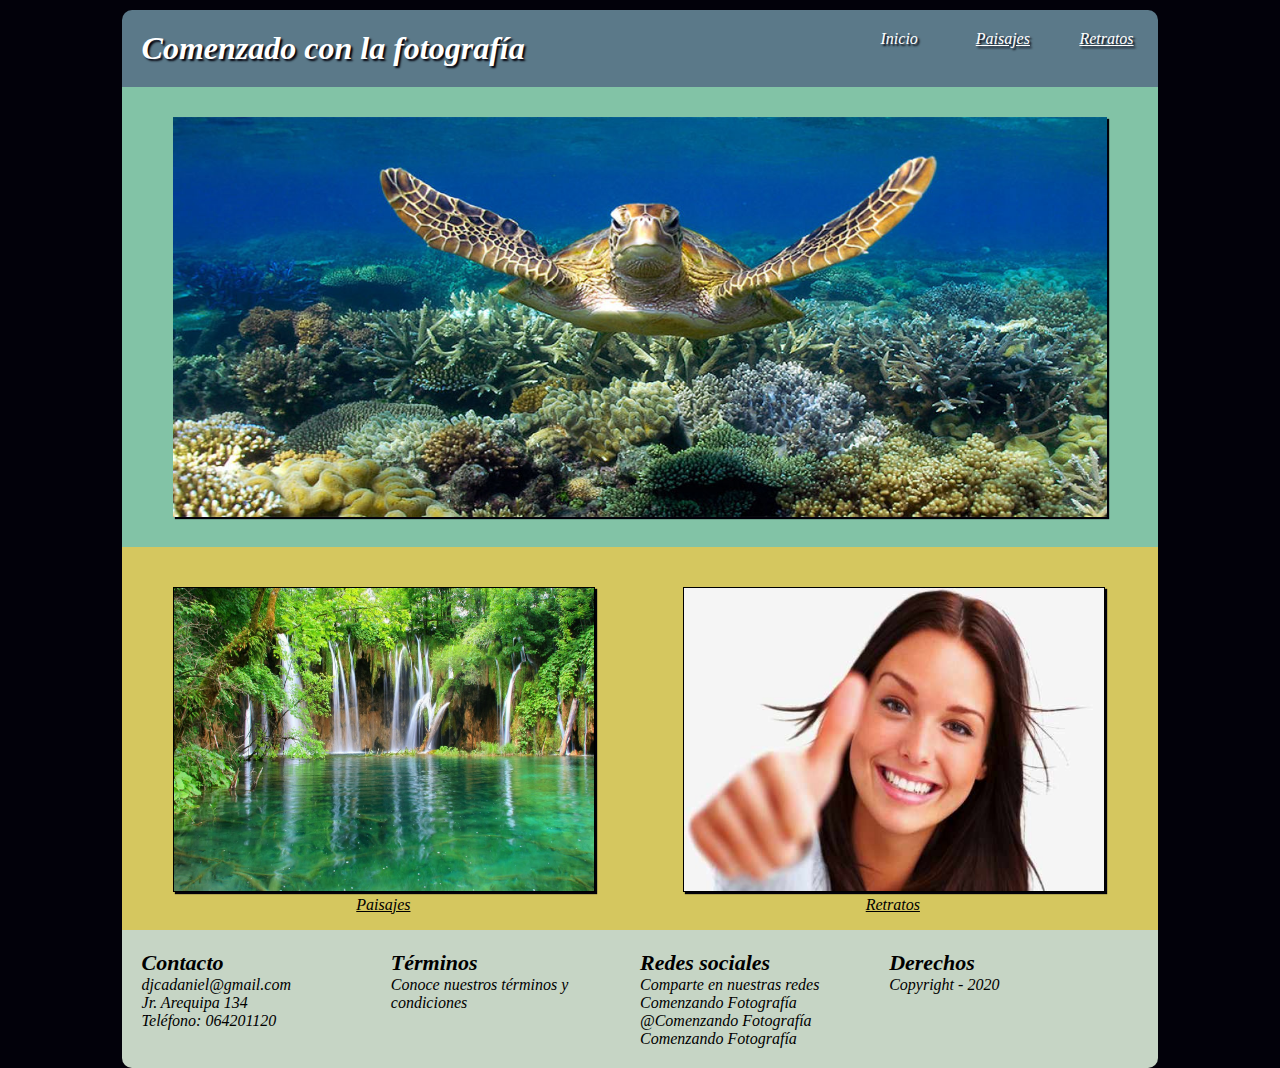
<file: index.html>
<!DOCTYPE html>
<html>
<head>
	<meta charset="UTF-8">
	<meta name="viewport" content="width=device-width, user-scalable=no">
	<title>COMENZANDO CON LA FOTOGRAFIA</title>
	<link rel="stylesheet" href="css/estilos.css">
</head>
<body>
	<header>
		<div class="titulo">
			<h1>Comenzado con la fotografía</h1>	
		</div>
		<nav id="menu">
			<ul>
				<li class="li1"><a class="indice1" href="#">Inicio</a></li>
				<li class="li2"><a class="indice2" href="#">Paisajes</a></li>
				<li class="li3"><a class="indice3" href="#">Retratos</a></li>
			</ul>
		</nav>
	</header>
	<section id="seccion1">
		<div id="contenido">
			<figure class="cont-img">
				<img src="imagenes/tortuga.jpg" alt="Tortuga" title="Tortuga" height="100%" width="100%">
				<figcaption></figcaption>
			</figure>
		</div>
	</section>
	<section id="seccion2">
		<div id="contenido2">
			<figure class="cont-img1">
				<img src="imagenes/paisaje.jpg" alt="Tortuga" title="Tortuga" height="100%" width="100%">
				<figcaption><a href="">Paisajes</a></figcaption>
			</figure>
			<figure class="cont-img2">
				<img src="imagenes/retrato.jpg" alt="Tortuga" title="Tortuga" height="100%" width="100%">
				<figcaption><a href="">Retratos</a></figcaption>
			</figure>
		</div>
	</section>
	<footer>
		<div id="cont-footer">
			<div class="columna1">
				<p class="tit-foot">Contacto</p>
				<p>djcadaniel@gmail.com</p>
				<p>Jr. Arequipa 134</p>
				<p>Teléfono: 064201120</p>
			</div>
			<div class="columna2">
				<p class="tit-foot">Términos</p>
				<p>Conoce nuestros términos y condiciones</p>
			</div>
			<div class="columna3">
				<p class="tit-foot">Redes sociales</p>
				<p>Comparte en nuestras redes</p>
				<p>Comenzando Fotografía</p>
				<p>@Comenzando Fotografía</p>
				<p>Comenzando Fotografía</p>
			</div>
			<div class="columna4">
				<p class="tit-foot">Derechos</p>
				<p>Copyright - 2020</p>
			</div>	
		</div>
		
	</footer>
</body>
</html>
</file>
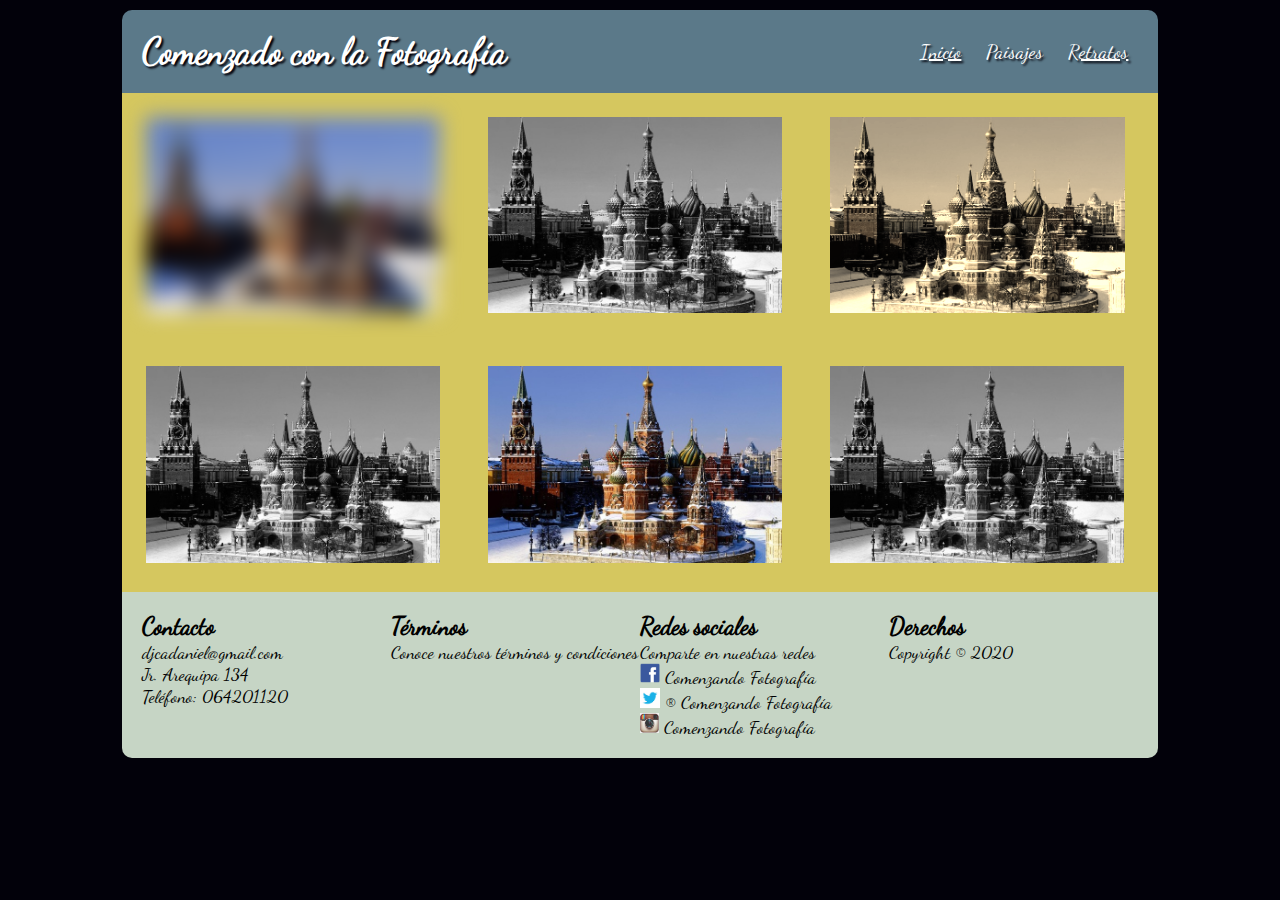
<file: paisajes.html>
<!DOCTYPE html>
<html>
<head>
	<meta charset="UTF-8">
	<meta name="viewport" content="width=device-width, user-scalable=no">
	<title>COMENZANDO CON LA FOTOGRAFIA</title>
	<link rel="stylesheet" href="css/paisajes.css">
	<link rel="stylesheet" href="Tipografias/Dancing_Script/DancingScript-Regular.ttf">
</head>
<body>
	<header>
		<h1>Comenzado con la Fotografía</h1>
		<nav id="menu">
			<a class="indice1" href="index.html">Inicio</a>
			<a class="indice2" href="paisajes.html">Paisajes</a>
			<a class="indice3" href="#">Retratos</a>
		</nav>
	</header>
	<section id="seccion">
		<div class="galeria">
			<article class="articulo1">
				<figure  class="img1">
					<img src="imagenes/rusia.jpg" alt="Rusia" title="Rusia" width="100%" height="100%">
				</figure>	
			</article>
			<article class="articulo2">
				<figure  class="img2">
					<img src="imagenes/rusia.jpg" alt="Rusia" title="Rusia" width="100%" height="100%">
				</figure>	
			</article>
			<article class="articulo3">
				<figure  class="img3">
					<img src="imagenes/rusia.jpg" alt="Rusia" title="Rusia" width="100%" height="100%">
				</figure>	
			</article>
			<article class="articulo4">
				<figure  class="img4">
					<img src="imagenes/rusia.jpg" alt="Rusia" title="Rusia" width="100%" height="100%">
				</figure>	
			</article>
			<article class="articulo5">
				<figure  class="img5">
					<img src="imagenes/rusia.jpg" alt="Rusia" title="Rusia" width="100%" height="100%">
				</figure>	
			</article>
			<article class="articulo6">
				<figure  class="img6">
					<img src="imagenes/rusia.jpg" alt="Rusia" title="Rusia" width="100%" height="100%">
					<figcaption></figcaption>
				</figure>	
			</article>
		</div>
	</section>
	<footer>
		<div id="cont-footer">
			<div class="columna1">
				<p class="tit-col1">Contacto</p>
				<p>djcadaniel@gmail.com</p>
				<p>Jr. Arequipa 134</p>
				<p>Teléfono: 064201120</p>
			</div>
			<div class="columna2">
				<p class="tit-col2">Términos</p>
				<p>Conoce nuestros términos y condiciones</p>
			</div>
			<div class="columna3">
				<p class="tit-col3">Redes sociales</p>
				<p>Comparte en nuestras redes</p>
				<p><img src="imagenes/RedesSociales/facebook.png" alt="Facebook" title="Facebook"> Comenzando Fotografía</p>
				<p> <img src="imagenes/RedesSociales/twitter.png" alt="Facebook" title="Facebook"> &reg; Comenzando Fotografía</p>
				<p> <img src="imagenes/RedesSociales/instagram.jpg	" alt="Facebook" title="Facebook"> Comenzando Fotografía</p>
			</div>
			<div class="columna4">
				<p class="tit-col4">Derechos</p>
				<p>Copyright &copy; 2020</p>
			</div>	
		</div>
		
	</footer>
</body>
</html>
</file>
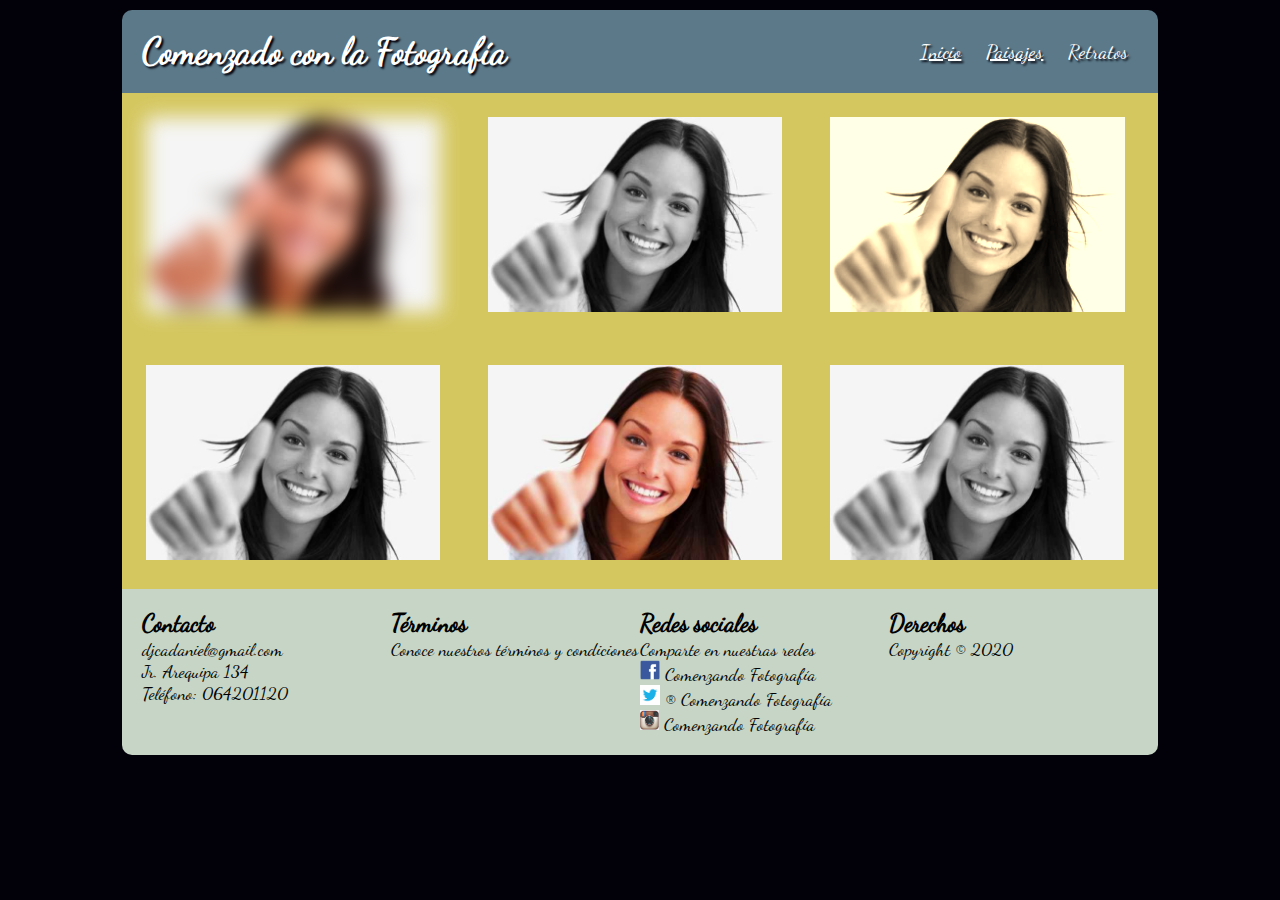
<file: retratos.html>
<!DOCTYPE html>
<html>
<head>
	<meta charset="UTF-8">
	<meta name="viewport" content="width=device-width, user-scalable=no">
	<title>COMENZANDO CON LA FOTOGRAFIA</title>
	<link rel="stylesheet" href="css/retratos.css">
	<link rel="stylesheet" href="Tipografias/Dancing_Script/DancingScript-Regular.ttf">
</head>
<body>
	<header>
		<h1>Comenzado con la Fotografía</h1>
		<nav id="menu">
			<a class="indice1" href="index.html">Inicio</a>
			<a class="indice2" href="paisajes.html">Paisajes</a>
			<a class="indice3" href="retratos">Retratos</a>
		</nav>
	</header>
	<section id="seccion">
		<div class="galeria">
			<article class="articulo1">
				<figure  class="img1">
					<img src="imagenes/retrato.jpg" alt="Rusia" title="Rusia" width="100%" height="100%">
				</figure>	
			</article>
			<article class="articulo2">
				<figure  class="img2">
					<img src="imagenes/retrato.jpg" alt="Rusia" title="Rusia" width="100%" height="100%">
				</figure>	
			</article>
			<article class="articulo3">
				<figure  class="img3">
					<img src="imagenes/retrato.jpg" alt="Rusia" title="Rusia" width="100%" height="100%">
				</figure>	
			</article>
			<article class="articulo4">
				<figure  class="img4">
					<img src="imagenes/retrato.jpg" alt="Rusia" title="Rusia" width="100%" height="100%">
				</figure>	
			</article>
			<article class="articulo5">
				<figure  class="img5">
					<img src="imagenes/retrato.jpg" alt="Rusia" title="Rusia" width="100%" height="100%">
				</figure>	
			</article>
			<article class="articulo6">
				<figure  class="img6">
					<img src="imagenes/retrato.jpg" alt="Rusia" title="Rusia" width="100%" height="100%">
				</figure>	
			</article>
		</div>
	</section>
	<footer>
		<div id="cont-footer">
			<div class="columna1">
				<p class="tit-col1">Contacto</p>
				<p>djcadaniel@gmail.com</p>
				<p>Jr. Arequipa 134</p>
				<p>Teléfono: 064201120</p>
			</div>
			<div class="columna2">
				<p class="tit-col2">Términos</p>
				<p>Conoce nuestros términos y condiciones</p>
			</div>
			<div class="columna3">
				<p class="tit-col3">Redes sociales</p>
				<p>Comparte en nuestras redes</p>
				<p><img src="imagenes/RedesSociales/facebook.png" alt="Facebook" title="Facebook"> Comenzando Fotografía</p>
				<p> <img src="imagenes/RedesSociales/twitter.png" alt="Facebook" title="Facebook"> &reg; Comenzando Fotografía</p>
				<p> <img src="imagenes/RedesSociales/instagram.jpg	" alt="Facebook" title="Facebook"> Comenzando Fotografía</p>
			</div>
			<div class="columna4">
				<p class="tit-col4">Derechos</p>
				<p>Copyright &copy; 2020</p>
			</div>	
		</div>
		
	</footer>
</body>
</html>
</file>
<file: css/estilos.css>
*{
	margin: 0;
	padding: 0;
}
body{
	width: 90%;
	background-color: #02010a;
	font-family: "Dancing Script";	
	margin: 0 auto;
	display: flex;
	flex-flow: row wrap;
	font-style: italic;
}
header{
	background-color: #5b7989;
	color: #FFF;
	width: 90%;
	border-radius: 10px 10px 0 0;	
	margin: 0 auto;
	display: flex;
	flex-flow: row wrap;
	padding: 20px 0;
	margin-top: 10px;
	text-shadow: 2px 2px 2px #02010a;
}
.titulo{
	width: 70%;
}
header h1{
	margin: 0 20px;
}
nav{
	height: 100%;
	width: 30%;
}
nav ul{
	list-style-type: none;
	height: 100%;
	width: 100%;
	display: flex;
	flex-flow: row wrap;
}
nav ul li{
	width: 33.3%;
	margin: 0 auto;
	text-align: center;
}
nav ul li a{
	color: white;
	display: block;
}
nav ul li a:hover{
	background-color: green;
}
.indice1{
	text-decoration	:none;
}
.li1{
	
}
.li2{
	
}
.li3{
	
}
#seccion1{
	width: 90%;
	margin:0 auto;
	display: flex;
	flex-direction: column;
	flex-wrap: wrap;
}
#contenido{
	background-color: #82c3a6;
	width: 100%;
	height: 400px;
	padding: 30px 0;
}
#contenido .cont-img{
	margin: 0 auto;
	width: 90%;
	height: 100%;
}
#contenido .cont-img img{
	box-shadow: 2px 2px 1px #02010a;
}


#seccion2{
	width: 90%;
	margin:0 auto;
	background-color: #d5c75f;
	text-align: center;
}
#contenido2{
	width: 90%;
	margin:0 auto;
	padding: 40px 0;
	display: flex;
	flex-flow: row wrap;
}
.cont-img1{
	width: 45%;
	margin-right: 9.598%;
}
.cont-img1 img{
	-webkit-transition-property: transform;
	-webkit-transition-duration: 1s;
	-moz-transition-property: transform;
	-moz-transition-duration: 1s;
	-o-transition-property: transform;
	-o-transition-duration: 1s;
	transition-property: transform;
	transition-duration: 1s;
	border:1px solid black;
	box-shadow: 2px 2px 1px  #02010a;
}
.cont-img1 img:hover{
	-webkit-transform: rotate(10deg);
	-moz-transform: rotate(10deg);
	-o-transform: rotate(10deg);
	transform: rotate(10deg);
	box-shadow: 2px 2px 1px #82c3a6;
}
.cont-img1 figcaption a{
	color: black;
}
.cont-img2{
	width: 45%;
}
.cont-img2 img{
	-webkit-transition-property: transform;
	-webkit-transition-duration: 1s;
	-moz-transition-property: transform;
	-moz-transition-duration: 1s;
	-o-transition-property: transform;
	-o-transition-duration: 1s;
	transition-property: transform;
	transition-duration: 1s;
	border:1px solid black;
	box-shadow: 2px 2px 1px  #02010a;
}
.cont-img2 img:hover{
	-webkit-transform: translate(20px,-5px);
	-moz-transform: translate(20px,-5px);
	-o-transform: translate(20px,-5px);
	transform: translate(20px,-5px);		
	box-shadow: 2px 2px 1px #82c3a6;
}
.cont-img2 figcaption a{
	color: black;
}
footer{
	width: 90%;
	margin: 0 auto;
	background-color: #C6d5c5;
	border-radius: 0 0 10px 10px;
}
#cont-footer{
	display: flex;
	flex-flow: row wrap;
	margin: 0 auto;
	padding: 20px;
}
.columna1{
	width: 25%;
	margin: 0 auto;
}
.columna2{
	width: 25%;
	margin: 0 auto;
}
.columna3{
	width: 25%;
	margin: 0 auto;
}
.columna4{
	width: 25%;
	margin: 0 auto;
}
.tit-foot{
	font-weight: bold;
	font-size: 22px;
}
</file>
<file: css/paisajes.css>
*{
	margin: 0;
	padding: 0;
}
body{
	width: 90%;
	background-color: #02010a;
	font-family: "DancingScript", cursive;	
	margin: 0 auto;
	display: flex;
	flex-flow: row wrap;
	font-size: 18px;
}
@font-face{
	font-family: "DancingScript";
	src: url(../Tipografias/Dancing_Script/DancingScript-Regular.ttf);
}
header{
	background-color: #5b7989;
	color: #FFF;
	width: 90%;
	border-radius: 10px 10px 0 0;	
	margin: 0 auto;
	display: flex;
	justify-content: space-between;
	padding: 20px 0;
	margin-top: 10px;
	text-shadow: 2px 2px 2px #02010a;
	align-items: center;
	animation: rebote 1s;
}
header h1{
	padding: 0 20px;
}
#menu{
	padding: 0 20px;
}
#menu a{
	color: white;
	font-size: 20px;
	padding: 10px 10px;
}
.indice2{
	text-decoration	:none;
}

#seccion{
	background-color:#d5c75f;
	width: 90%;
	margin: 0 auto;
}
.galeria{
	display: flex;
	flex-flow: row wrap;
}
.galeria article figure{
	padding: 7%;
}
.articulo1{
	width: 33.02%;
}
.img1{
	-webkit-filter:blur(10px);
	filter:blur(10px);
}
.articulo2{
	width: 33.02%;
}
.img2{
	-webkit-filter:grayscale(100%);
	filter:grayscale(100%);
}
.articulo3{
	width: 33.02%;
}
.img3{
	-webkit-filter:sepia(90%);
	filter:sepia(90%);
}
.articulo4{
	width: 33.02%;
}
.img4{
	-webkit-filter:grayscale(100%);
	filter:grayscale(100%);
}
.articulo5{
	width: 33.01%;
}
.articulo6{
	width: 33.01%;
}
.img6{
	-webkit-filter:grayscale(100%);
	filter:grayscale(100%);
}
footer{
	width: 90%;
	margin: 0 auto;
	background-color: #C6d5c5;
	border-radius: 0 0 10px 10px;
}
#cont-footer{
	display: flex;
	flex-flow: row wrap;
	margin: 0 auto;
	padding: 20px;
}
.columna1{
	width: 25%;
	margin: 0 auto;
}
.columna2{
	width: 25%;
	margin: 0 auto;
}
.columna3{
	width: 25%;
	margin: 0 auto;
}
.columna3 p img{
	height: 20px;
}
.columna4{
	width: 25%;
	margin: 0 auto;
}
.tit-col1{
	font-weight: bold;
	font-size: 24px;
}
.tit-col2{
	font-weight: bold;
	font-size: 24px;
}
.tit-col3{
	font-weight: bold;
	font-size: 24px;
}
.tit-col4{
	font-weight: bold;
	font-size: 24px;
}

@media (max-width: 900px){
	body{
		width: 100%;
		background-color: #02010a;
	}
	header{
		width: 100%;
		margin:0;
		display: flex;
		flex-direction: column;
		text-align: center;
	}
	#menu{
		padding: 10px;
	}
	#menu a{
		padding: 0px 10px;
	}

	#seccion{
		width: 100%;
	}
	.articulo1{
		width: 100%;
	}
	.articulo1 .img1{
		padding: 10%;
	}
	.articulo2{
		width: 100%;
	}
	.articulo2 .img2{
		padding: 0 10% 10% 10%;
	}
	.articulo3{
		width: 100%;
	}
	.articulo3 .img3{
		padding: 0 10% 10% 10%;
	}
	.articulo4{
		width: 100%;		
	}
	.articulo4 .img4{
		padding: 0 10% 10% 10%;
	}
	.articulo5{
		width: 100%;
	}
	.articulo5 .img5{
		padding: 0 10% 10% 10%;
	}
	.articulo6{
		width: 100%;
	}
	.articulo6 .img6{
		padding: 0 10% 10% 10%;
	}
	footer{
		width: 100%;
	}
	#cont-footer{
		text-align: center;
	}
	#cont-footer > div{
		margin: 20px 0;
	}
	.columna1{
		width: 100%;
	}
	.columna2{
		width: 100%;
	}
	.columna3{
		width: 100%;
	}
	.columna4{
		width: 100%;
	}
}


@-webkit-keyframes rebote{
	0%{
		margin-top: 150%;
	}
	60%{
		margin-top: -5%;
	}
	100%{
		margin-top: 0%;
	}
}
</file>
<file: css/retratos.css>
*{
	margin: 0;
	padding: 0;
}
body{
	width: 90%;
	background-color: #02010a;
	font-family: "DancingScript", cursive;	
	margin: 0 auto;
	display: flex;
	flex-flow: row wrap;
	font-size: 18px;
}
@font-face{
	font-family: "DancingScript";
	src: url(../Tipografias/Dancing_Script/DancingScript-Regular.ttf);
}
header{
	background-color: #5b7989;
	color: #FFF;
	width: 90%;
	border-radius: 10px 10px 0 0;	
	margin: 0 auto;
	display: flex;
	justify-content: space-between;
	padding: 20px 0;
	margin-top: 10px;
	text-shadow: 2px 2px 2px #02010a;
	align-items: center;
	animation: rebote 1s;
}
header h1{
	padding: 0 20px;
}
#menu{
	padding: 0 20px;
}
#menu a{
	color: white;
	font-size: 20px;
	padding: 10px 10px;
}
.indice3{
	text-decoration	:none;
}

#seccion{
	background-color:#d5c75f;
	width: 90%;
	margin: 0 auto;
}
.galeria{
	display: flex;
	flex-flow: row wrap;
}
.galeria article figure{
	padding: 7%;
}
.articulo1{
	width: 33.02%;
}
.img1{
	-webkit-filter:blur(10px);
	filter:blur(10px);
}
.articulo2{
	width: 33.02%;
}
.img2{
	-webkit-filter:grayscale(100%);
	filter:grayscale(100%);
}
.articulo3{
	width: 33.02%;
}
.img3{
	-webkit-filter:sepia(90%);
	filter:sepia(90%);
}
.articulo4{
	width: 33.02%;
}
.img4{
	-webkit-filter:grayscale(100%);
	filter:grayscale(100%);
}
.articulo5{
	width: 33.01%;
}
.articulo6{
	width: 33.01%;
}
.img6{
	-webkit-filter:grayscale(100%);
	filter:grayscale(100%);
}
footer{
	width: 90%;
	margin: 0 auto;
	background-color: #C6d5c5;
	border-radius: 0 0 10px 10px;
}
#cont-footer{
	display: flex;
	flex-flow: row wrap;
	margin: 0 auto;
	padding: 20px;
}
.columna1{
	width: 25%;
	margin: 0 auto;
}
.columna2{
	width: 25%;
	margin: 0 auto;
}
.columna3{
	width: 25%;
	margin: 0 auto;
}
.columna3 p img{
	height: 20px;
}
.columna4{
	width: 25%;
	margin: 0 auto;
}
.tit-col1{
	font-weight: bold;
	font-size: 24px;
}
.tit-col2{
	font-weight: bold;
	font-size: 24px;
}
.tit-col3{
	font-weight: bold;
	font-size: 24px;
}
.tit-col4{
	font-weight: bold;
	font-size: 24px;
}

@media (max-width: 900px){
	body{
		width: 100%;
		background-color: #02010a;
	}
	header{
		width: 100%;
		margin:0;
		display: flex;
		flex-direction: column;
		text-align: center;
	}
	#menu{
		padding: 10px;
	}
	#menu a{
		padding: 0px 10px;
	}

	#seccion{
		width: 100%;
	}
	.articulo1{
		width: 100%;
	}
	.articulo1 .img1{
		padding: 10%;
	}
	.articulo2{
		width: 100%;
	}
	.articulo2 .img2{
		padding: 0 10% 10% 10%;
	}
	.articulo3{
		width: 100%;
	}
	.articulo3 .img3{
		padding: 0 10% 10% 10%;
	}
	.articulo4{
		width: 100%;		
	}
	.articulo4 .img4{
		padding: 0 10% 10% 10%;
	}
	.articulo5{
		width: 100%;
	}
	.articulo5 .img5{
		padding: 0 10% 10% 10%;
	}
	.articulo6{
		width: 100%;
	}
	.articulo6 .img6{
		padding: 0 10% 10% 10%;
	}
	footer{
		width: 100%;
	}
	#cont-footer{
		text-align: center;
	}
	#cont-footer > div{
		margin: 20px 0;
	}
	.columna1{
		width: 100%;
	}
	.columna2{
		width: 100%;
	}
	.columna3{
		width: 100%;
	}
	.columna4{
		width: 100%;
	}
}


@-webkit-keyframes rebote{
	0%{
		margin-top: 150%;
	}
	60%{
		margin-top: -5%;
	}
	100%{
		margin-top: 0%;
	}
}
</file>
